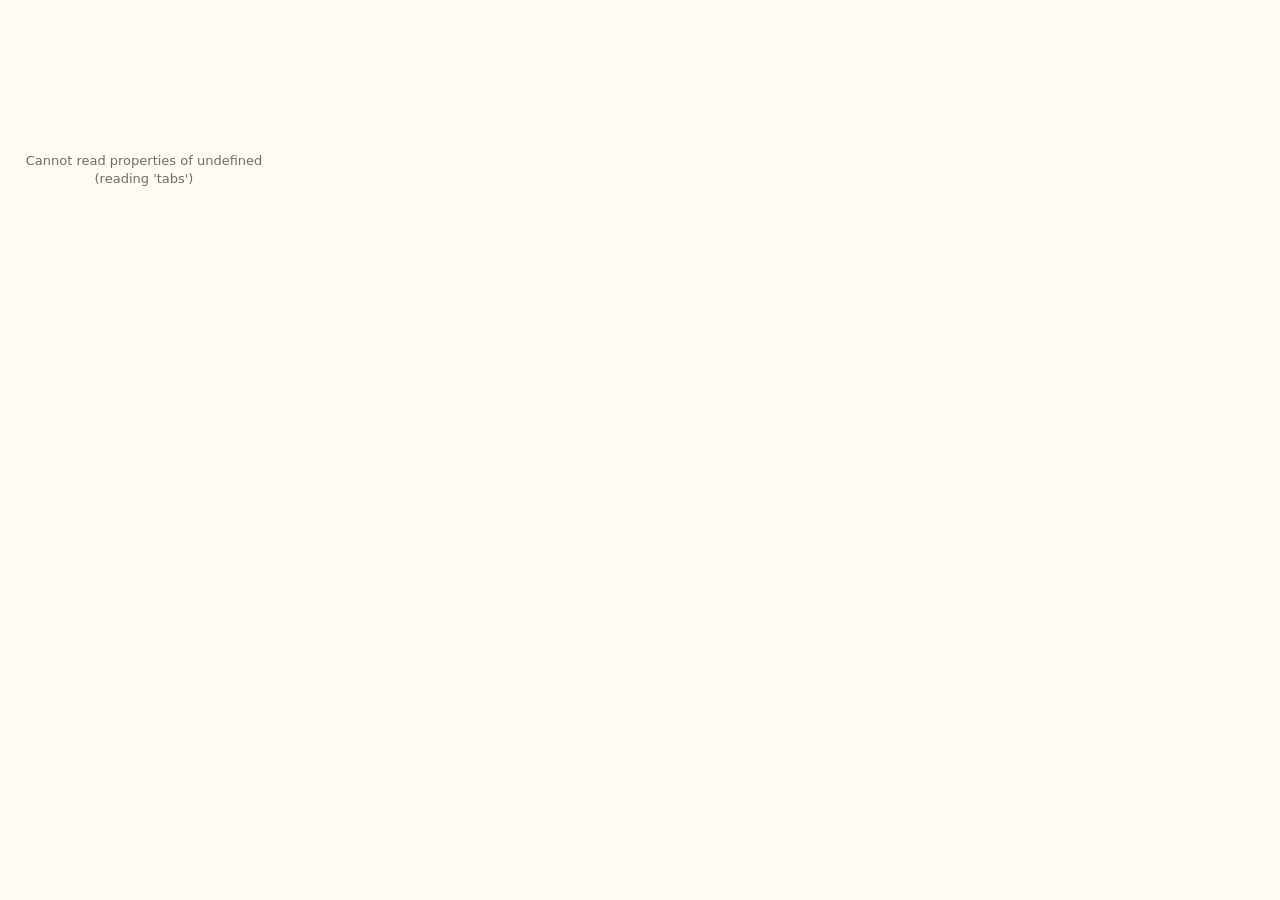
<file: qr-lan/extension/popup.html>
<!doctype html>
<html lang="en">
  <head>
    <meta charset="utf-8" />
    <style>
      :root {
        color-scheme: light dark;
        --fg: #1c1b1a;
        --muted: #6f6b66;
        --bg: #fffaf3;
      }

      @media (prefers-color-scheme: dark) {
        :root {
          --fg: #e0def4;
          --muted: #908caa;
          --bg: #191724;
        }
      }

      /* Firefox sizes the popup from <body>'s layout size, not :root — MDN is
         explicit that width must be set on body, not html
         (https://developer.mozilla.org/docs/Mozilla/Add-ons/WebExtensions/user_interface/Popups#popup_resizing).
         min-height reserves the final footprint so the panel doesn't visibly
         resize when the QR lands after the companion fetch resolves. */
      body {
        margin: 0;
        box-sizing: border-box;
        width: 288px;
        min-height: 340px;
        background: var(--bg);
        color: var(--fg);
        font: 13px/1.4 system-ui, sans-serif;
      }

      #app {
        box-sizing: border-box;
        min-height: 340px;
        display: flex;
        flex-direction: column;
        align-items: center;
        justify-content: center;
        gap: 12px;
        padding: 16px;
      }

      #app > [data-view] {
        display: none;
      }

      #app[data-state="loading"] > [data-view="loading"],
      #app[data-state="error"] > [data-view="error"] {
        display: block;
        margin: 0;
        padding: 24px 0;
        color: var(--muted);
        text-align: center;
      }

      #app[data-state="qr"] > [data-view="qr"] {
        display: flex;
        flex-direction: column;
        align-items: center;
        gap: 12px;
      }

      /* The QR is rendered black-on-white; keep it that way in dark mode so
         the contrast a camera needs survives. */
      .qr {
        background: #ffffff;
        border-radius: 6px;
        padding: 8px;
        width: 256px;
        height: 256px;
        box-sizing: border-box;
        line-height: 0;
      }

      .qr svg {
        display: block;
        width: 100%;
        height: 100%;
      }

      .url {
        width: 100%;
        padding: 0;
        border: 0;
        background: none;
        color: inherit;
        font: inherit;
        font-family: ui-monospace, monospace;
        text-align: center;
        word-break: break-all;
        cursor: pointer;
      }

      .url:hover {
        text-decoration: underline;
      }
    </style>
  </head>
  <body>
    <main id="app" data-state="loading">
      <p data-view="loading">…</p>
      <p data-view="error"></p>
      <div data-view="qr">
        <div class="qr"></div>
        <button class="url" type="button" title="Copy"></button>
      </div>
    </main>
    <script src="popup.js"></script>
  </body>
</html>
</file>
